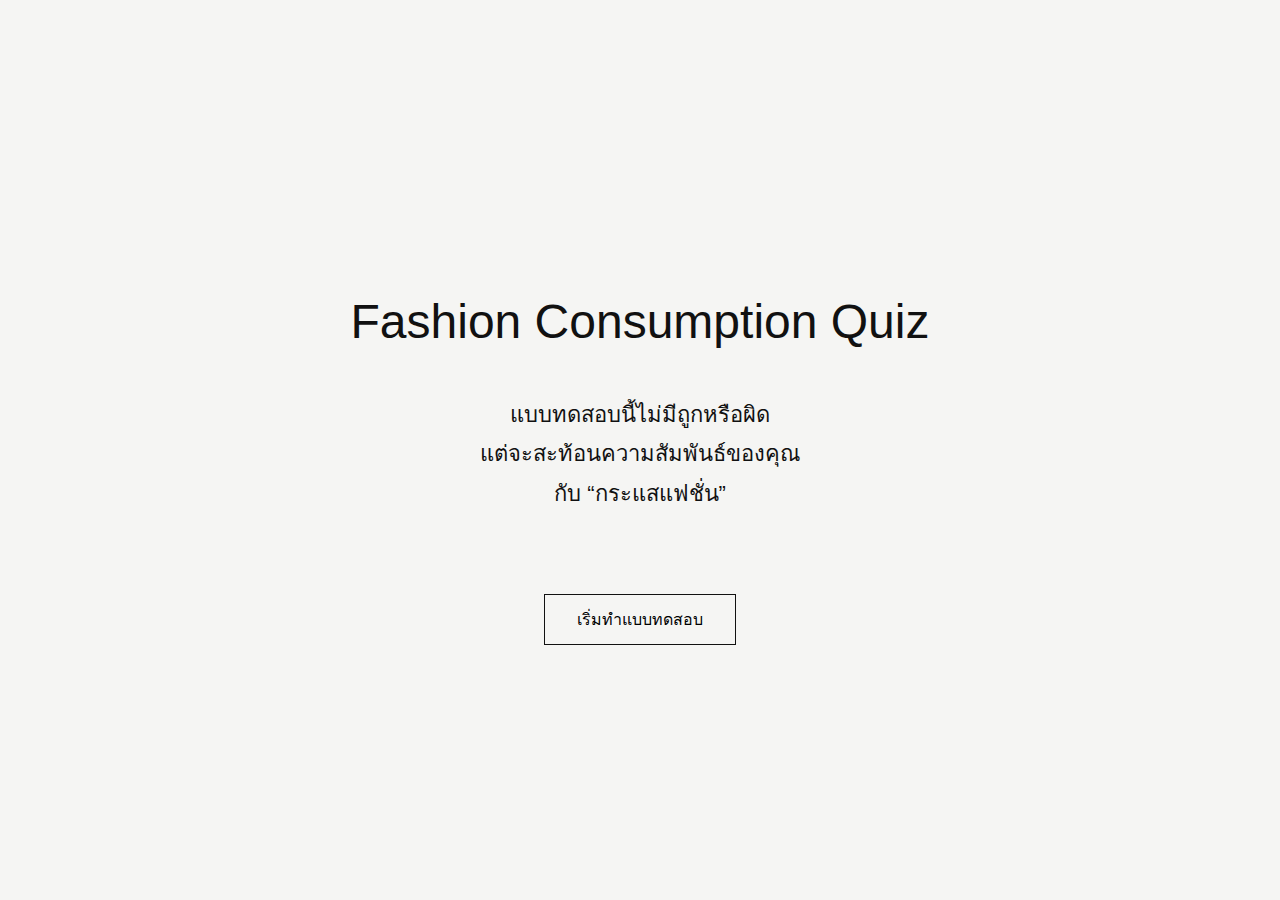
<file: index.html>
<!DOCTYPE html>
<html lang="th">
<head>
  <meta charset="UTF-8">
  <title>Fashion Consumption Quiz</title>

  <style>
    body {
      margin: 0;
      background-color: #f5f5f3;
      font-family: "Helvetica Neue", Arial, sans-serif;
      color: #111;

      display: flex;
      justify-content: center;
      align-items: center;
      min-height: 100vh;
    }

    .panel {
      max-width: 900px;
      padding: 100px 80px;
      text-align: center;
    }

    .progress {
      font-size: 14px;
      letter-spacing: 2px;
      margin-bottom: 40px;
      opacity: 0.6;
    }

    h1 {
      font-size: 48px;
      font-weight: 500;
      line-height: 1.4;
      margin-bottom: 40px;
    }

    p {
      font-size: 22px;
      line-height: 1.8;
    }

    .options {
  margin-top: 60px;
  display: flex;
  flex-direction: column;
  align-items: center;   /* จัดคำตอบให้อยู่กลาง */
  text-align: center;    /* ตัวอักษรอยู่กลาง */
}

    input[type="radio"] {
      display: none;
    }

    label {
      display: block;
      font-size: 28px;
      margin-bottom: 24px;
      cursor: pointer;
    }

    input[type="radio"]:checked + label {
      font-weight: 700;
      text-decoration: underline;
    }

    /* ===== ปุ่ม ===== */
    button {
      margin-top: 80px;
      font-size: 16px;
      padding: 12px 32px;
      background: none;
      border: 1px solid #111;
      cursor: pointer;
      display: block;
      margin-left: auto;
      margin-right: auto;
    }
  </style>
</head>

<body>

  <div class="panel">

    <!-- หน้าแรก -->
    <div id="intro">
      <h1>Fashion Consumption Quiz</h1>
      <p>
        แบบทดสอบนี้ไม่มีถูกหรือผิด<br>
        แต่จะสะท้อนความสัมพันธ์ของคุณ<br>
        กับ “กระแสแฟชั่น”
      </p>
      <button onclick="startQuiz()">เริ่มทำแบบทดสอบ</button>
    </div>

    <!-- หน้าคำถาม -->
    <div id="quiz" style="display:none;">
      <div class="progress" id="progress"></div>

      <h1 id="question"></h1>

      <div class="options">
        <input type="radio" id="a1" name="answer" value="3">
        <label for="a1">เห็นด้วยมาก</label>

        <input type="radio" id="a2" name="answer" value="2">
        <label for="a2">เห็นด้วยปานกลาง</label>

        <input type="radio" id="a3" name="answer" value="1">
        <label for="a3">ไม่เห็นด้วย</label>
      </div>

      <button onclick="nextQuestion()">ถัดไป</button>
    </div>

  </div>

  <script>
    const questions = [
      "ฉันรู้สึกว่าเสื้อผ้าที่ไม่ใช่เทรนด์ ดูไม่น่าสนใจ",
      "ฉันเปลี่ยนความชอบด้านแฟชั่นค่อนข้างเร็วตามกระแสที่เปลี่ยนไป",
      "การตามกระแสช่วยให้เข้ากับสังคมได้ง่ายขึ้น",
      "ฉันมักตัดสินใจซื้อเสื้อผ้าจากสิ่งที่เห็นบ่อย ๆ บนโซเชียลมีเดีย",
      "เมื่อแบรนด์หรือร้านโปรดออกคอลเลกชันใหม่ ฉันมักอยากซื้อทันที"
    ];

    let current = 0;
    let score = 0;

    const intro = document.getElementById("intro");
    const quiz = document.getElementById("quiz");
    const questionEl = document.getElementById("question");
    const progressEl = document.getElementById("progress");

    function startQuiz() {
      intro.style.display = "none";
      quiz.style.display = "block";
      showQuestion();
    }

    function showQuestion() {
      questionEl.innerText = questions[current];
      progressEl.innerText = `คำถาม ${current + 1} / ${questions.length}`;

      document
        .querySelectorAll('input[name="answer"]')
        .forEach(i => i.checked = false);
    }

    function nextQuestion() {
      const selected = document.querySelector('input[name="answer"]:checked');
      if (!selected) {
        alert("กรุณาเลือกคำตอบ");
        return;
      }

      score += Number(selected.value);
      current++;

      if (current < questions.length) {
        showQuestion();
      } else {
        localStorage.setItem("quizScore", score);
        window.location.href = "result.html";
      }
    }
  </script>

</body>
</html>
</file>
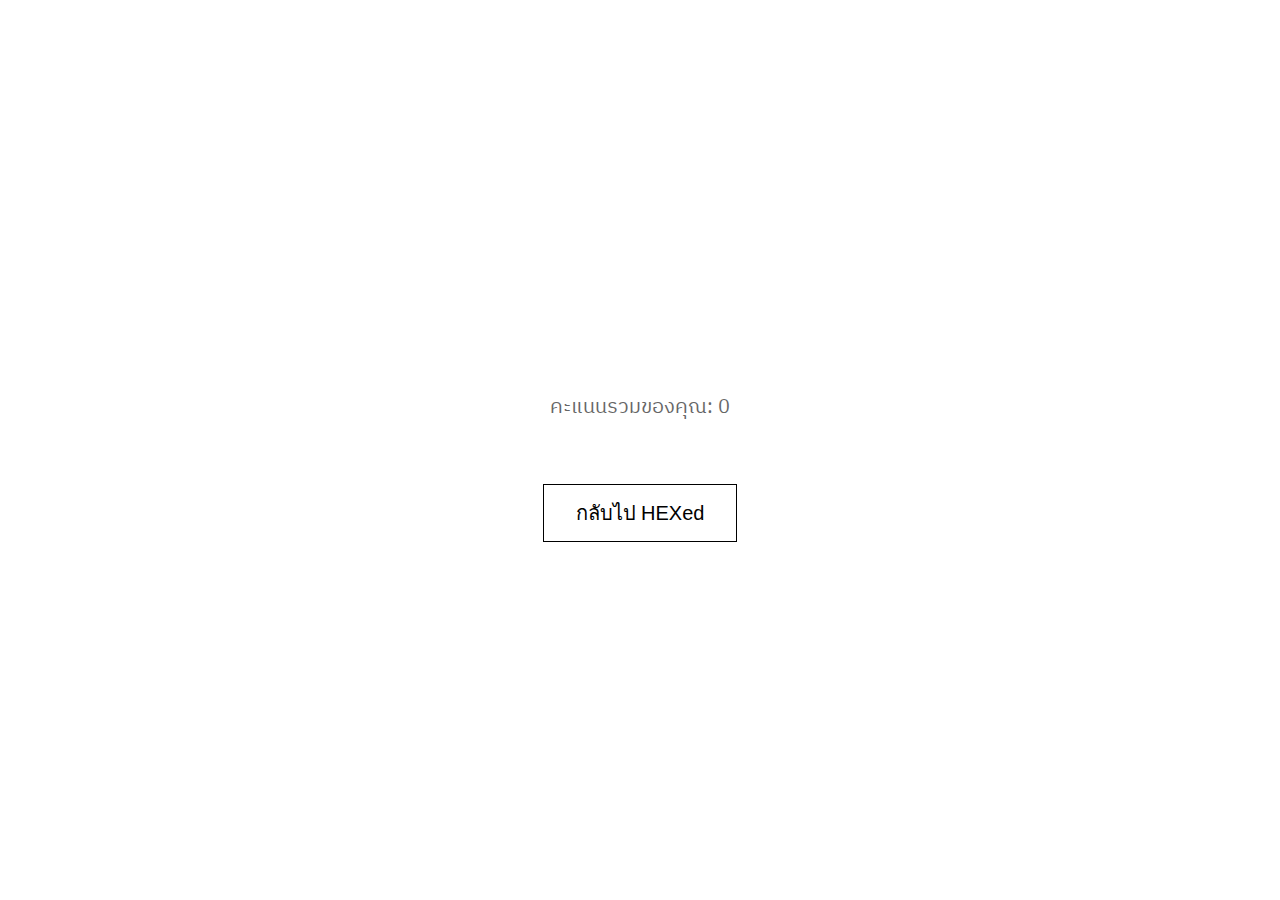
<file: result.html>
<!DOCTYPE html>
<html lang="th">
<head>
  <meta charset="UTF-8">
  <title>Quiz Result</title>

  <!-- ฟอนต์เดียวกับ index -->
  <link href="https://fonts.googleapis.com/css2?family=IBM+Plex+Sans+Thai:wght@400;700&display=swap" rel="stylesheet">

  <style>
    body {
      margin: 0;
      min-height: 100vh;
      display: flex;
      justify-content: center;
      align-items: center;
      font-family: 'IBM Plex Sans Thai', sans-serif;
      background: #fff;
      color: #000;
    }

    .panel {
      max-width: 900px;
      width: 100%;
      text-align: center;
      padding: 40px;
    }

    h1 {
      font-size: 48px;
      line-height: 1.3;
      margin-bottom: 24px;
    }

    .score {
      font-size: 20px;
      opacity: 0.6;
      margin-bottom: 40px;
    }

    .result-text {
      font-size: 22px;
      line-height: 1.8;
      margin-bottom: 60px;
    }

    button {
      font-size: 20px;
      padding: 12px 32px;
      border: 1px solid #000;
      background: transparent;
      cursor: pointer;
      transition: all 0.2s ease;
    }

    button:hover {
      background: #000;
      color: #fff;
    }
  </style>
</head>

<body>

<div class="panel">
  <h1 id="result-title"></h1>
  <div class="score" id="score"></div>
  <div class="result-text" id="result-text"></div>
  <a href="https://dahlia-cel-53285898.figma.site">
  <button>กลับไป HEXed</button>
</a>
</div>

<script>
  const score = Number(localStorage.getItem("quizScore"));

  const titleEl = document.getElementById("result-title");
  const textEl = document.getElementById("result-text");
  const scoreEl = document.getElementById("score");

  scoreEl.innerText = `คะแนนรวมของคุณ: ${score}`;

  if (score >= 5 && score <= 8) {
    titleEl.innerText = "🟥 ระดับ 1: บริโภคตามกระแสน้อย";
    textEl.innerHTML = `
      คุณมีแนวโน้มเลือกเสื้อผ้าจากความชอบ ความเหมาะสม และตัวตนของตัวเอง<br>
      กระแสแฟชั่นและแรงกดดันจากสังคมมีอิทธิพลต่อการตัดสินใจค่อนข้างน้อย<br>
      คุณไม่ได้ตามเทรนด์เพื่อให้เข้ากับใคร แต่เลือกในสิ่งที่ใช่สำหรับตัวเอง
    `;
  } 
  else if (score >= 9 && score <= 12) {
    titleEl.innerText = "🟨 ระดับ 2: อยู่กึ่งกลางระหว่างกระแสกับตัวตน";
    textEl.innerHTML = `
      คุณรับรู้และติดตามเทรนด์แฟชั่น<br>
      แต่ยังคงพิจารณาความจำเป็นและความเหมาะสมก่อนตัดสินใจซื้อ<br>
      คุณเลือกตามกระแสในบางจังหวะ และเลือกตัวเองในบางครั้ง
    `;
  } 
  else if (score >= 13 && score <= 15) {
    titleEl.innerText = "🟩 ระดับ 3: บริโภคตามกระแสสูง";
    textEl.innerHTML = `
      คุณได้รับอิทธิพลจากเทรนด์ แบรนด์ และโซเชียลมีเดียอย่างชัดเจน<br>
      การตามกระแสมีบทบาทสำคัญต่อการสร้างภาพลักษณ์และความมั่นใจ<br>
      กระแสมีผลต่อการตัดสินใจของคุณมากกว่าที่คุณคิด
    `;
  }

  function goHome() {
    localStorage.removeItem("quizScore");
    window.location.href = "index.html";
  }
</script>

</body>
</html>
</file>
